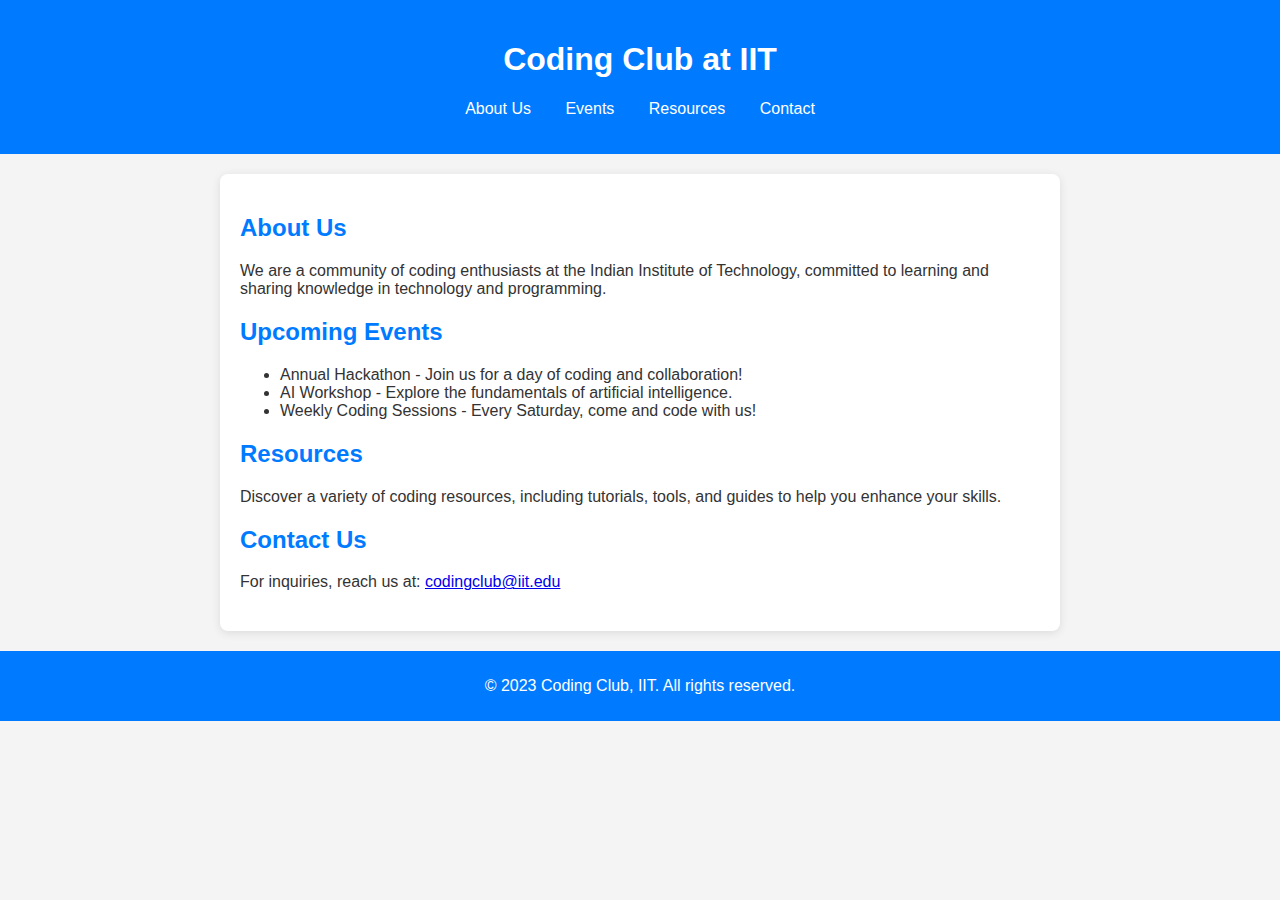
<file: coding-club-website/coding-club-website/index.html>
<!DOCTYPE html>
<html lang="en">
<head>
    <meta charset="UTF-8">
    <meta name="viewport" content="width=device-width, initial-scale=1.0">
    <title>Coding Club - IIT</title>
    <link rel="stylesheet" href="styles/style.css">
</head>
<body>
    <header>
        <h1>Coding Club at IIT</h1>
        <nav>
            <ul>
                <li><a href="#about">About Us</a></li>
                <li><a href="#events">Events</a></li>
                <li><a href="#resources">Resources</a></li>
                <li><a href="#contact">Contact</a></li>
            </ul>
        </nav>
    </header>
    <main>
        <section id="about">
            <h2>About Us</h2>
            <p>We are a community of coding enthusiasts at the Indian Institute of Technology, committed to learning and sharing knowledge in technology and programming.</p>
        </section>
        <section id="events">
            <h2>Upcoming Events</h2>
            <ul>
                <li>Annual Hackathon - Join us for a day of coding and collaboration!</li>
                <li>AI Workshop - Explore the fundamentals of artificial intelligence.</li>
                <li>Weekly Coding Sessions - Every Saturday, come and code with us!</li>
            </ul>
        </section>
        <section id="resources">
            <h2>Resources</h2>
            <p>Discover a variety of coding resources, including tutorials, tools, and guides to help you enhance your skills.</p>
        </section>
        <section id="contact">
            <h2>Contact Us</h2>
            <p>For inquiries, reach us at: <a href="mailto:codingclub@iit.edu">codingclub@iit.edu</a></p>
        </section>
    </main>
    <footer>
        <p>&copy; 2023 Coding Club, IIT. All rights reserved.</p>
    </footer>
    <script src="scripts/app.js"></script>
    <script src="ai-agent/agent.js"></script>
</body>
</html>
</file>
<file: coding-club-website/coding-club-website/styles/style.css>
body {
    font-family: Arial, sans-serif;
    margin: 0;
    padding: 0;
    background-color: #f4f4f4;
    color: #333;
}

header {
    background-color: #007bff;
    color: white;
    padding: 20px 0;
    text-align: center;
}

nav ul {
    list-style-type: none;
    padding: 0;
}

nav ul li {
    display: inline;
    margin: 0 15px;
}

nav ul li a {
    color: white;
    text-decoration: none;
}

main {
    max-width: 800px;
    margin: 20px auto;
    padding: 20px;
    background-color: white;
    border-radius: 8px;
    box-shadow: 0 2px 10px rgba(0, 0, 0, 0.1);
}

section {
    margin-bottom: 20px;
}

h2 {
    color: #007bff;
}

footer {
    text-align: center;
    padding: 10px 0;
    background-color: #007bff;
    color: white;
    position: relative;
    bottom: 0;
    width: 100%;
}
</file>
